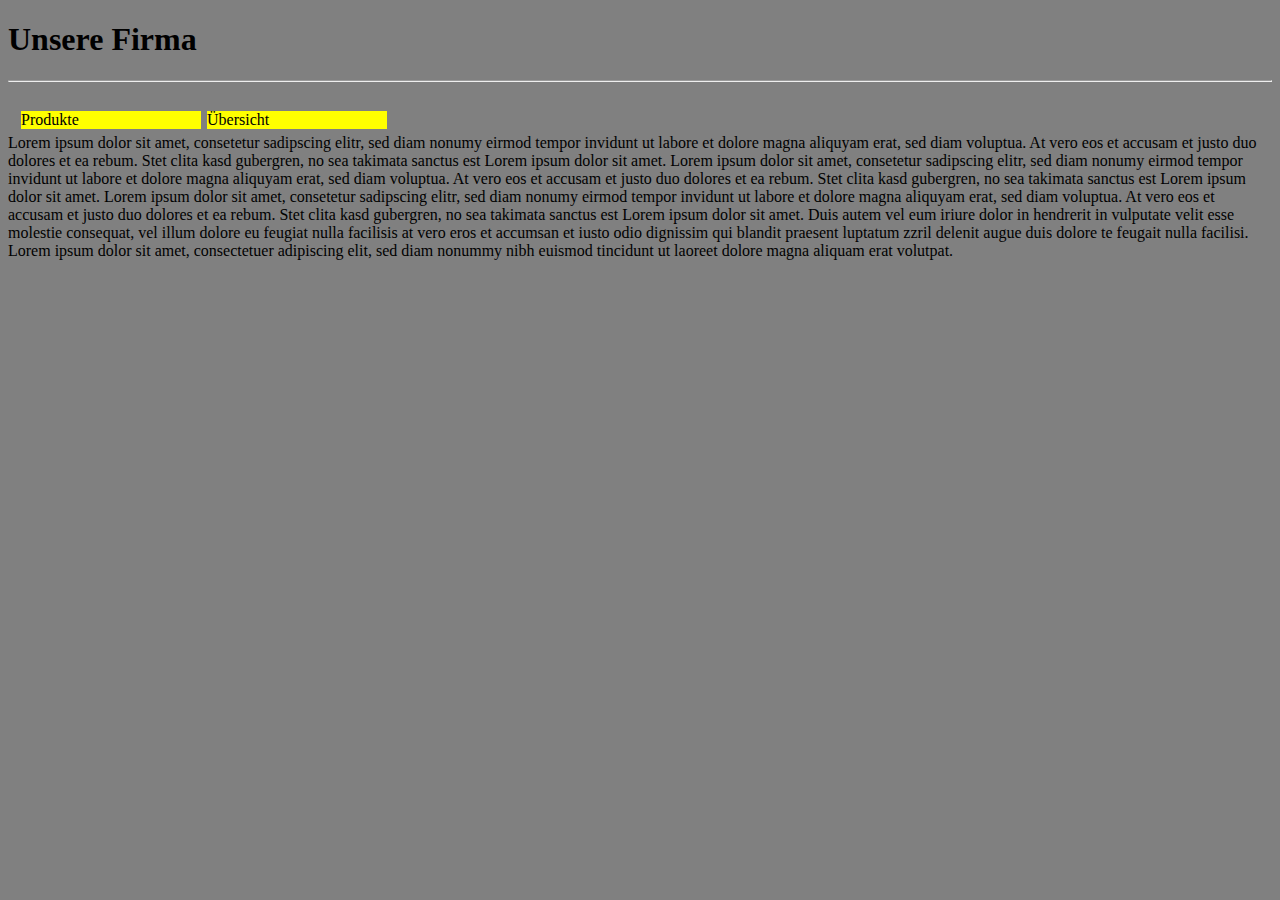
<file: jquery/index.html>
<!DOCTYPE html>
<html>
<head>
<style type="text/css">
    body {
        background: grey;
    }

    div {
        clear: both;
    }

    ul.nav {
        margin-left: 0;
        padding: 10px;
        display: block;
        clear:both;

    }
    li.main span {
        display: block;
        background: yellow;
        cursor: pointer;
    }
    li.main {
        width: 180px;
        display: block;
        float: left;
        list-style: none;
        margin: 3px;
    }
    ul.child {
        position: absolute;
        display: none;
        background: #fff;
        box-shadow: #000 0 0 5px;
        padding: 10px;
        list-style: none;
    }
    ul.child {
        cursor: pointer;
    }
    ul.child li:hover {
        color: red;
    }
</style>
    <script type="text/javascript" src="http://code.jquery.com/jquery-1.10.2.min.js"></script>
    <script type="text/javascript">

        $(document).ready(function () {
            $('li.main').hover(
                function() {
                    $('.child', this).slideDown();
                },
                function () {
                    $('.child', this).slideUp();
                }
            );
        });
    </script>
</head>
<body>

<h1>Unsere Firma</h1>
<hr>


<ul class="nav">
    <li class="main">
        <span>Produkte</span>
        <ul class="child">
            <li>Fotoapparate</li>
            <li>Linsen</li>
            <li>Objektive</li>
            <li>Projektoren</li>
        </ul>
    </li>
    <li class="main">
        <span>&Uuml;bersicht</span>
        <ul class="child">
            <li>Verkauf</li>
            <li>Ankauf</li>
            <li>Verarbeitung</li>
            <li>Vertrieb</li>
        </ul>
    </li>
</ul>

<div>
    Lorem ipsum dolor sit amet, consetetur sadipscing elitr, sed diam nonumy eirmod tempor invidunt ut labore et dolore magna aliquyam erat, sed diam voluptua. At vero eos et accusam et justo duo dolores et ea rebum. Stet clita kasd gubergren, no sea takimata sanctus est Lorem ipsum dolor sit amet. Lorem ipsum dolor sit amet, consetetur sadipscing elitr, sed diam nonumy eirmod tempor invidunt ut labore et dolore magna aliquyam erat, sed diam voluptua. At vero eos et accusam et justo duo dolores et ea rebum. Stet clita kasd gubergren, no sea takimata sanctus est Lorem ipsum dolor sit amet. Lorem ipsum dolor sit amet, consetetur sadipscing elitr, sed diam nonumy eirmod tempor invidunt ut labore et dolore magna aliquyam erat, sed diam voluptua. At vero eos et accusam et justo duo dolores et ea rebum. Stet clita kasd gubergren, no sea takimata sanctus est Lorem ipsum dolor sit amet.
    Duis autem vel eum iriure dolor in hendrerit in vulputate velit esse molestie consequat, vel illum dolore eu feugiat nulla facilisis at vero eros et accumsan et iusto odio dignissim qui blandit praesent luptatum zzril delenit augue duis dolore te feugait nulla facilisi. Lorem ipsum dolor sit amet, consectetuer adipiscing elit, sed diam nonummy nibh euismod tincidunt ut laoreet dolore magna aliquam erat volutpat.
</div>
</body>
</html>
</file>
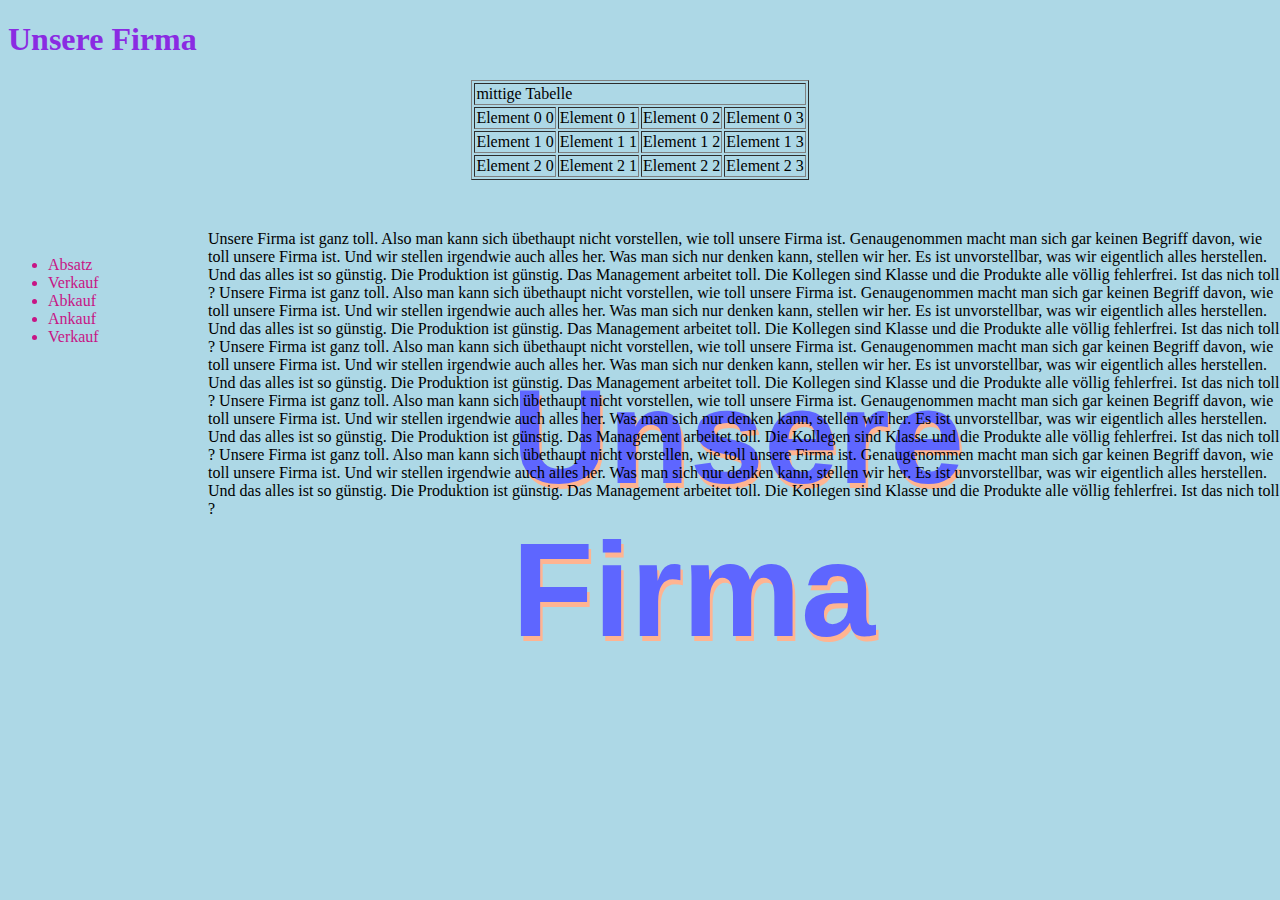
<file: u1/index.html>
<?xml version="1.0" encoding="utf-8" ?>
<!DOCTYPE html PUBLIC "-//W3C//DTD XHTML 1.0 Strict//EN" "http://www.w3.org/TR/xhtml1/DTD/xhtml1-strict.dtd">
<html xmlns="http://www.w3.org/1999/xhtml">
<head>
    <title>EXTERN3 CSS</title>
    <link rel="stylesheet" type="text/css" href="mystyle3.css"/>
</head>
<body>
<h1>Unsere Firma</h1>


<table class="center vorder">
    <tr><td colspan="4">mittige Tabelle</td></tr>
    <tr><td>Element 0 0</td><td>Element 0 1</td><td>Element 0 2</td><td>Element 0 3</td></tr>
    <tr><td>Element 1 0</td><td>Element 1 1</td><td>Element 1 2</td><td>Element 1 3</td></tr>
    <tr><td>Element 2 0</td><td>Element 2 1</td><td>Element 2 2</td><td>Element 2 3</td></tr>
</table>

<div class="left">
    <ul>
        <li>Absatz</li>
        <li>Verkauf</li>
        <li>Abkauf</li>
        <li>Ankauf</li>
        <li>Verkauf</li>
    </ul>
</div>

<div class="haupttext">
    Unsere Firma ist ganz toll. Also man kann sich übethaupt nicht vorstellen, wie toll unsere Firma ist. Genaugenommen macht man sich
    gar keinen Begriff davon, wie toll unsere Firma ist. Und wir stellen irgendwie auch alles her. Was man sich nur denken kann, stellen
    wir her. Es ist unvorstellbar, was wir eigentlich alles herstellen. Und das alles ist so günstig. Die Produktion ist günstig. Das
    Management arbeitet toll. Die Kollegen sind Klasse und die Produkte alle völlig fehlerfrei. Ist das nich toll ?
    Unsere Firma ist ganz toll. Also man kann sich übethaupt nicht vorstellen, wie toll unsere Firma ist. Genaugenommen macht man sich
    gar keinen Begriff davon, wie toll unsere Firma ist. Und wir stellen irgendwie auch alles her. Was man sich nur denken kann, stellen
    wir her. Es ist unvorstellbar, was wir eigentlich alles herstellen. Und das alles ist so günstig. Die Produktion ist günstig. Das
    Management arbeitet toll. Die Kollegen sind Klasse und die Produkte alle völlig fehlerfrei. Ist das nich toll ?
    Unsere Firma ist ganz toll. Also man kann sich übethaupt nicht vorstellen, wie toll unsere Firma ist. Genaugenommen macht man sich
    gar keinen Begriff davon, wie toll unsere Firma ist. Und wir stellen irgendwie auch alles her. Was man sich nur denken kann, stellen
    wir her. Es ist unvorstellbar, was wir eigentlich alles herstellen. Und das alles ist so günstig. Die Produktion ist günstig. Das
    Management arbeitet toll. Die Kollegen sind Klasse und die Produkte alle völlig fehlerfrei. Ist das nich toll ?
    Unsere Firma ist ganz toll. Also man kann sich übethaupt nicht vorstellen, wie toll unsere Firma ist. Genaugenommen macht man sich
    gar keinen Begriff davon, wie toll unsere Firma ist. Und wir stellen irgendwie auch alles her. Was man sich nur denken kann, stellen
    wir her. Es ist unvorstellbar, was wir eigentlich alles herstellen. Und das alles ist so günstig. Die Produktion ist günstig. Das
    Management arbeitet toll. Die Kollegen sind Klasse und die Produkte alle völlig fehlerfrei. Ist das nich toll ?
    Unsere Firma ist ganz toll. Also man kann sich übethaupt nicht vorstellen, wie toll unsere Firma ist. Genaugenommen macht man sich
    gar keinen Begriff davon, wie toll unsere Firma ist. Und wir stellen irgendwie auch alles her. Was man sich nur denken kann, stellen
    wir her. Es ist unvorstellbar, was wir eigentlich alles herstellen. Und das alles ist so günstig. Die Produktion ist günstig. Das
    Management arbeitet toll. Die Kollegen sind Klasse und die Produkte alle völlig fehlerfrei. Ist das nich toll ?</div>
<div class="shadow_over">Unsere Firma</div>
<div class="shadow_under">Unsere Firma</div>

</body>
</html>
</file>
<file: u1/mystyle3.css>
body, html {
    background-color: lightblue;
    z-index: 2;
}

h1 {
    color: blueviolet;
}

.center {
    margin-left: auto;
    margin-right: auto;
    z-index: 6;

}

table {
    border-color: grey;
    border-width: 1px;
    border-style: outset;
    z-index: 6;
}
table tr, table td {
    border: 1px inset grey;
}

.left {
    margin-top: 60px;
    float:left;
    width: 180px;
    color: mediumvioletred;
    z-index: 6;
}

.haupttext {
    position: absolute;
    margin-top: 50px;
    margin-left: 200px;
    z-index: 6;
}

.shadow_over {
    font-size: 100pt;
    color: #5e66ff;
    font-weight: bold;
    font-family: sans-serif;
    position: absolute;
    top: 40%;
    left: 40%;
    z-index: 2;
}
.shadow_under {
    font-size: 100pt;
    color: #ffb491;
    font-weight: bold;
    font-family: sans-serif;
    position: absolute;
    top: 40.5%;
    left: 40.2%;
    z-index: 1;
}
</file>
